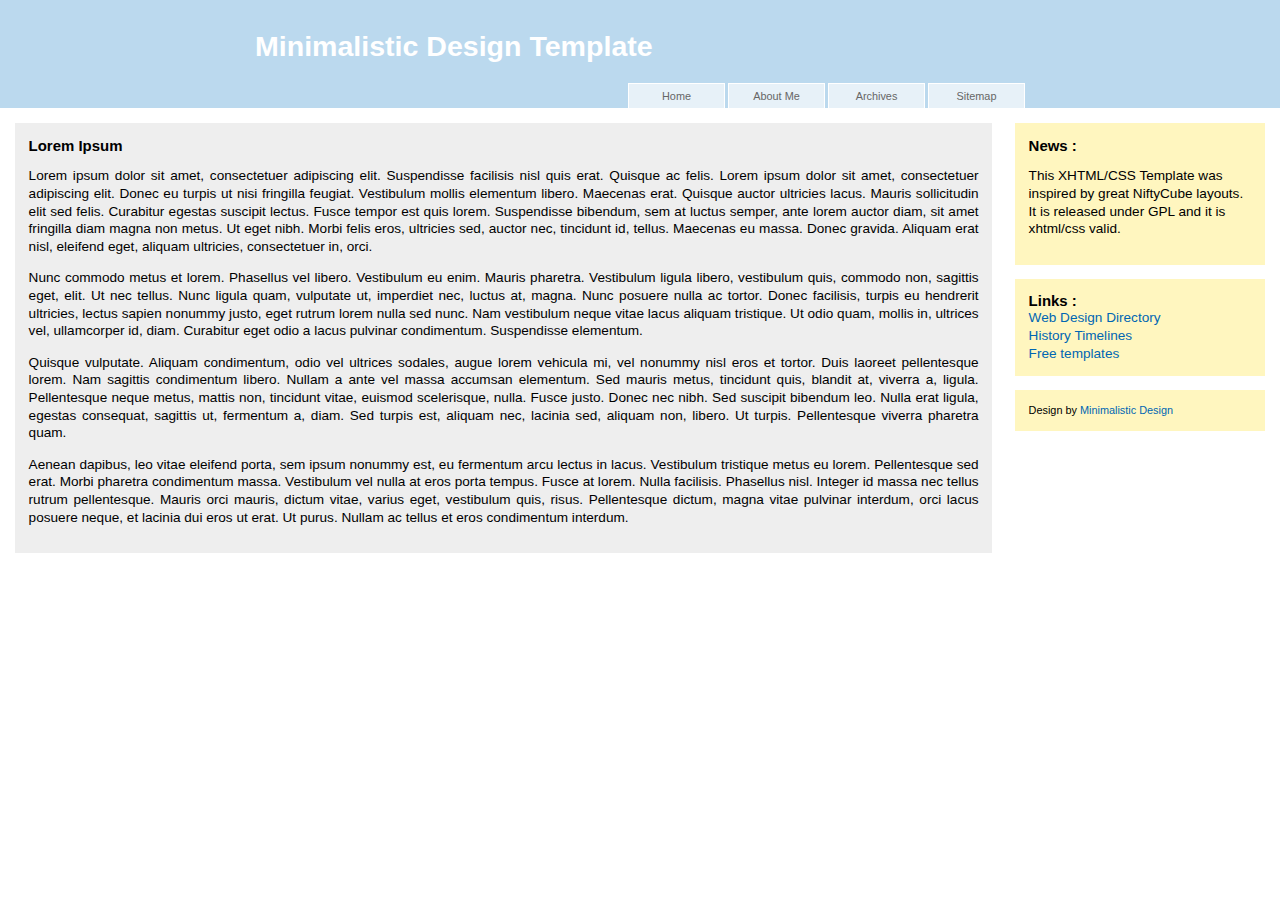
<file: media/css/minimalist/index.html>
<?xml version="1.0" encoding="UTF-8"?>
<!DOCTYPE html PUBLIC "-//W3C//DTD XHTML 1.0 Strict//EN" "http://www.w3.org/TR/xhtml1/DTD/xhtml1-strict.dtd">
<html xmlns="http://www.w3.org/1999/xhtml" xml:lang="en" lang="en">
<head>
<title>Minimalistic Design Template</title>
<link rel="stylesheet" type="text/css" href="style.css" media="screen" />
</head>
<body>
<div id="header">
<h1>Minimalistic Design Template</h1>
 <div id="menu">
  <ul id="nav">
   <li><a href="#">Home</a></li>
   <li><a href="#">About Me</a></li>
   <li><a href="#">Archives</a></li>
   <li><a href="#">Sitemap</a></li>
  </ul>
 </div>
</div>
<div id="content">
<div id="right">
<h2>Lorem Ipsum</h2>
<p>
Lorem ipsum dolor sit amet, consectetuer adipiscing elit. Suspendisse facilisis nisl quis erat. Quisque ac felis. Lorem ipsum dolor sit amet, consectetuer adipiscing elit. Donec eu turpis ut nisi fringilla feugiat. Vestibulum mollis elementum libero. Maecenas erat. Quisque auctor ultricies lacus. Mauris sollicitudin elit sed felis. Curabitur egestas suscipit lectus. Fusce tempor est quis lorem. Suspendisse bibendum, sem at luctus semper, ante lorem auctor diam, sit amet fringilla diam magna non metus. Ut eget nibh. Morbi felis eros, ultricies sed, auctor nec, tincidunt id, tellus. Maecenas eu massa. Donec gravida. Aliquam erat nisl, eleifend eget, aliquam ultricies, consectetuer in, orci.
</p>
<p>
Nunc commodo metus et lorem. Phasellus vel libero. Vestibulum eu enim. Mauris pharetra. Vestibulum ligula libero, vestibulum quis, commodo non, sagittis eget, elit. Ut nec tellus. Nunc ligula quam, vulputate ut, imperdiet nec, luctus at, magna. Nunc posuere nulla ac tortor. Donec facilisis, turpis eu hendrerit ultricies, lectus sapien nonummy justo, eget rutrum lorem nulla sed nunc. Nam vestibulum neque vitae lacus aliquam tristique. Ut odio quam, mollis in, ultrices vel, ullamcorper id, diam. Curabitur eget odio a lacus pulvinar condimentum. Suspendisse elementum.
</p>
<p>
Quisque vulputate. Aliquam condimentum, odio vel ultrices sodales, augue lorem vehicula mi, vel nonummy nisl eros et tortor. Duis laoreet pellentesque lorem. Nam sagittis condimentum libero. Nullam a ante vel massa accumsan elementum. Sed mauris metus, tincidunt quis, blandit at, viverra a, ligula. Pellentesque neque metus, mattis non, tincidunt vitae, euismod scelerisque, nulla. Fusce justo. Donec nec nibh. Sed suscipit bibendum leo. Nulla erat ligula, egestas consequat, sagittis ut, fermentum a, diam. Sed turpis est, aliquam nec, lacinia sed, aliquam non, libero. Ut turpis. Pellentesque viverra pharetra quam.
</p>
<p>
Aenean dapibus, leo vitae eleifend porta, sem ipsum nonummy est, eu fermentum arcu lectus in lacus. Vestibulum tristique metus eu lorem. Pellentesque sed erat. Morbi pharetra condimentum massa. Vestibulum vel nulla at eros porta tempus. Fusce at lorem. Nulla facilisis. Phasellus nisl. Integer id massa nec tellus rutrum pellentesque. Mauris orci mauris, dictum vitae, varius eget, vestibulum quis, risus. Pellentesque dictum, magna vitae pulvinar interdum, orci lacus posuere neque, et lacinia dui eros ut erat. Ut purus. Nullam ac tellus et eros condimentum interdum.
</p>
</div>
	
<div id="left">
	<div class="box">
			<h2>News :</h2>	
			<p>This XHTML/CSS Template was inspired by great NiftyCube layouts. It is released under GPL and it is xhtml/css valid.</p>
	</div>
			
	<div class="box">
				<h2>Links :</h2>
				<ul>
				<li><a href="http://www.minimalistic-design.info">Web Design Directory</a></li>
				<li><a href="http://www.historyexplorer.net">History Timelines</a></li>
				<li><a href="http://www.minimalistic-design.net">Free templates</a></li>
				</ul>
	</div>
		
    <div class="box">
	   <div style="font-size: 0.8em;">Design by <a href="http://www.minimalistic-design.net">Minimalistic Design</a></div>
	</div>
</div>
</div>
</body>
</html>
</file>
<file: media/css/minimalist/style.css>
html,body{margin:0;padding:0}
body{font: 85%/1.3 arial,helvetica,clean,sans-serif;
    text-align: left;background: #fff;padding-bottom:20px}
a { color: #0066B3; background: inherit; text-decoration: none;}
h1 { font: bold 2.1em Arial, Arial, Sans-Serif; color: #036DA7 }
h2 { font: bold 1.1em Arial, Arial, Sans-Serif; padding: 0; margin: 0; }

div#header{width:100%;overflow:hidden;background: #BBD9EE; }
div#header h1,div#menu{width:770px;margin:0 auto;text-align:left}
div#header h1{padding: 30px 0 20px;color: #fff}

ul#nav,ul#nav li{list-style-type:none;margin:0;padding:0}
ul#nav{float:right;font-size: 80%}
ul#nav li{float:left;margin-left: 3px;text-align: center}
ul#nav a{float:left;width: 95px;padding: 5px 0;background: #E7F1F8;text-decoration:none;color: #666; border-top : 1px solid #fff; border-left : 1px solid #fff; border-right : 1px solid #fff;}
ul#nav a:hover{background: #fff;color: #000}
ul#nav li.activelink a,ul#nav li.activelink a:hover{background: #FFF;color: #003}

#right {
	float: left;
	width: 76%;
	padding: 1em;
	margin-bottom: 1.2em;
	background: #eee;
	text-align: justify;
}

#left {
	float: right;
	width: 20%;
	margin: 0 0 10px 0;
	
}

#left .box {
	
	padding: 1em;
	margin: 0 0 1em 0;
	background : #FFF6BF;
}


#content {
font: 95%/1.3;
	margin: 0 auto;
    padding: 15px;
	background: #fff;
	
	
}

ul {  padding: 0; margin: 0;}
li { list-style-type: none;}
</file>
